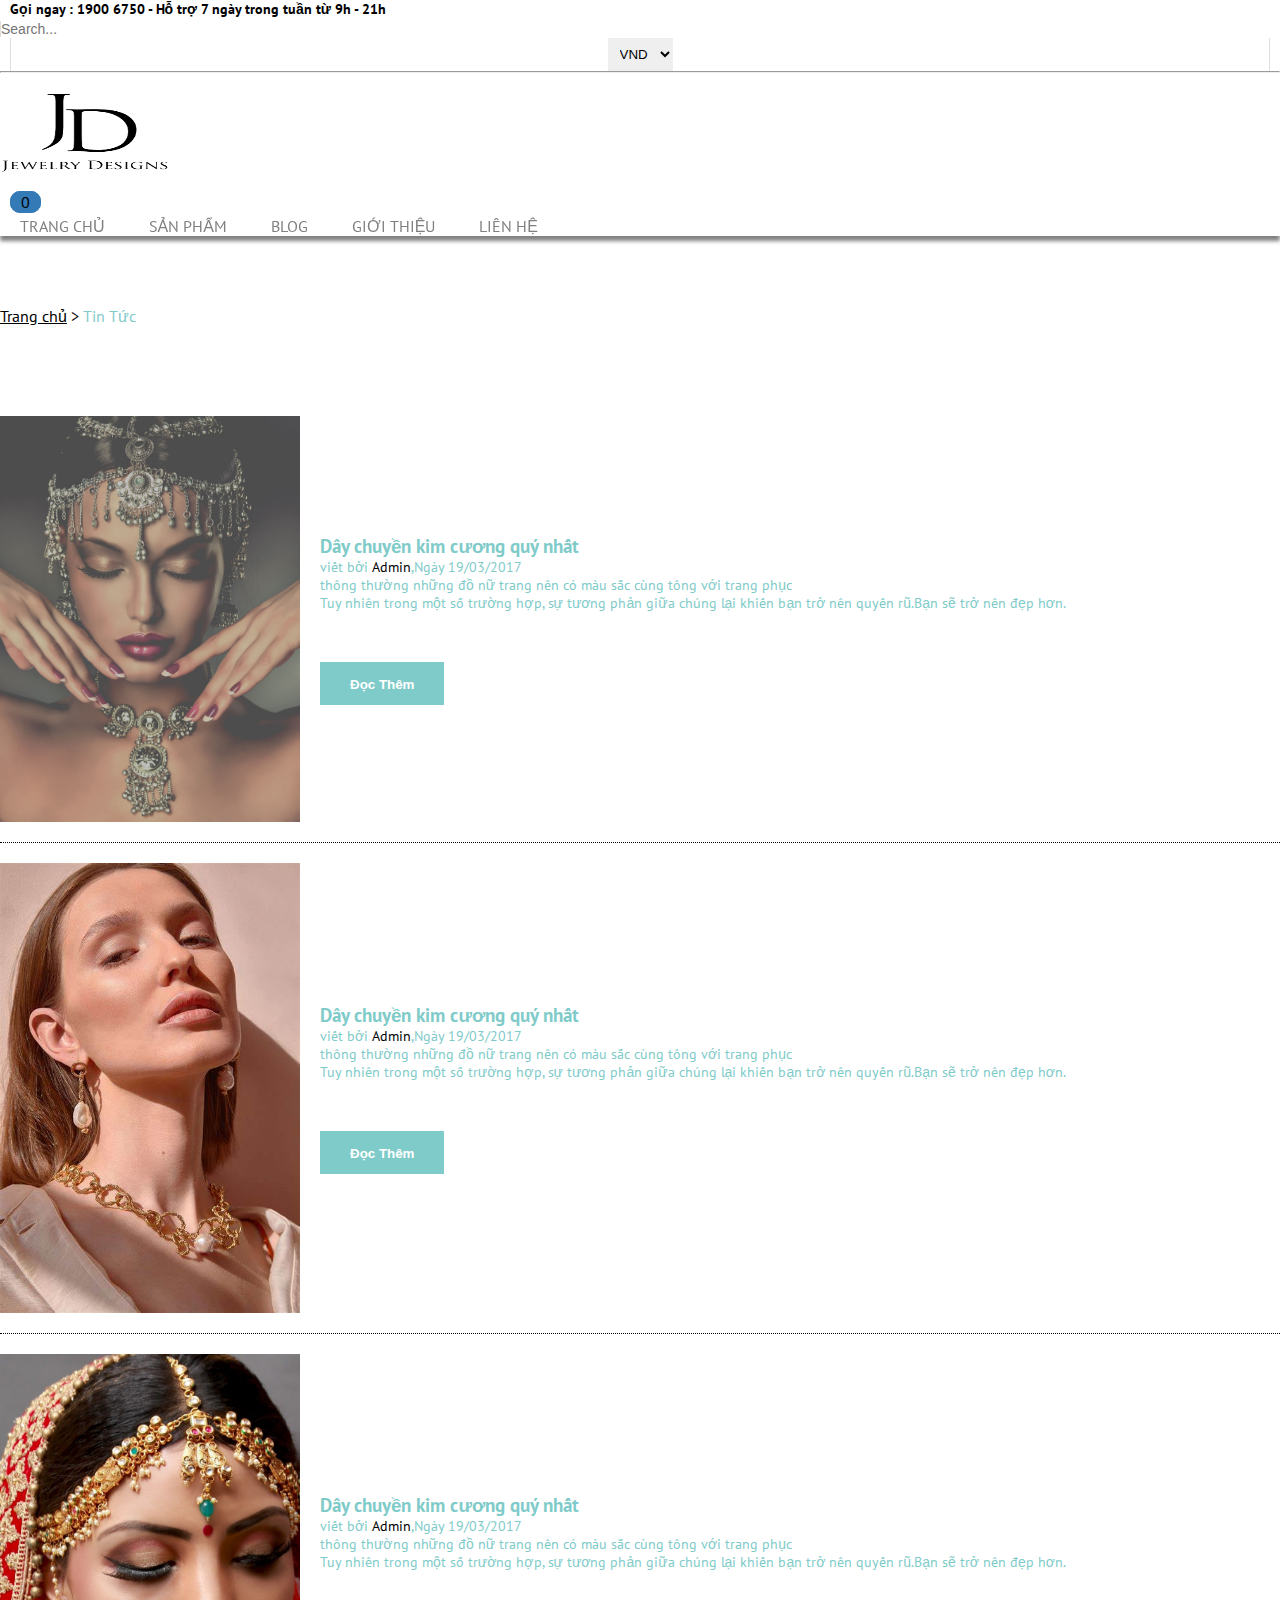
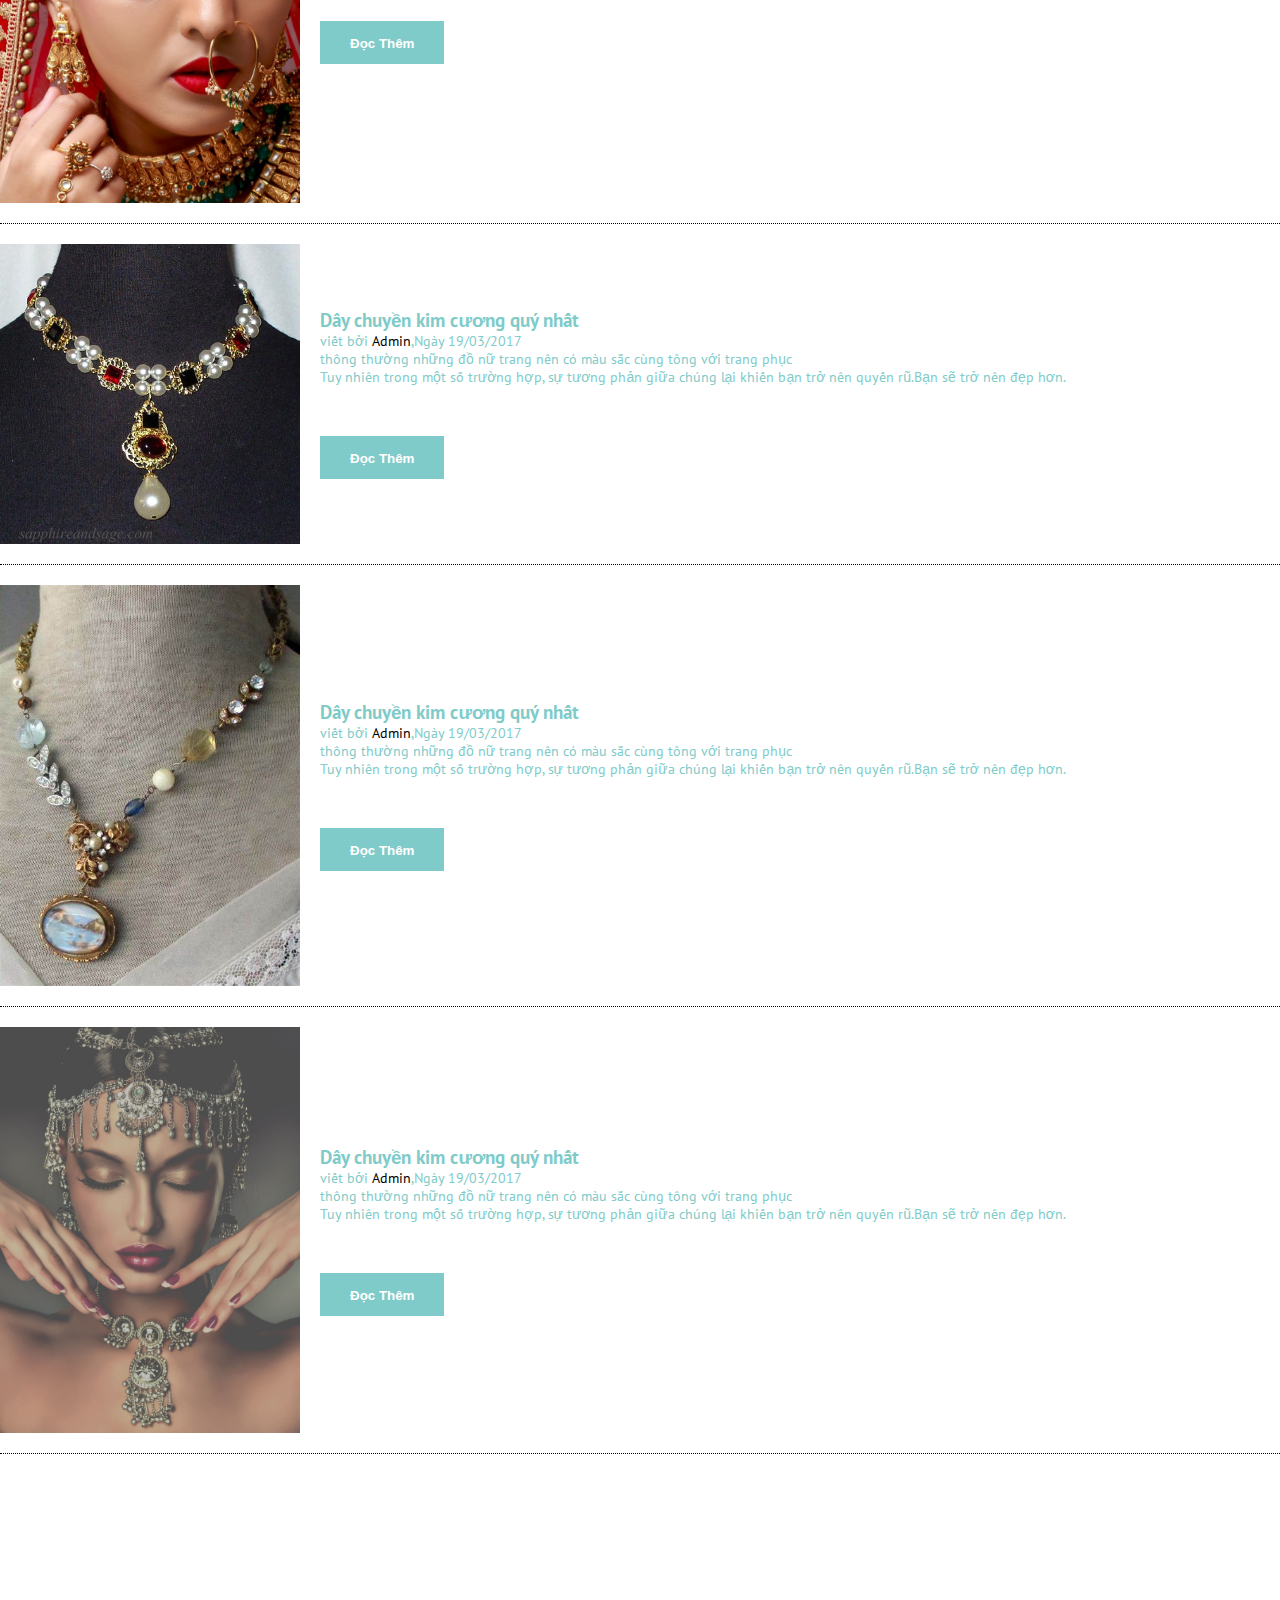
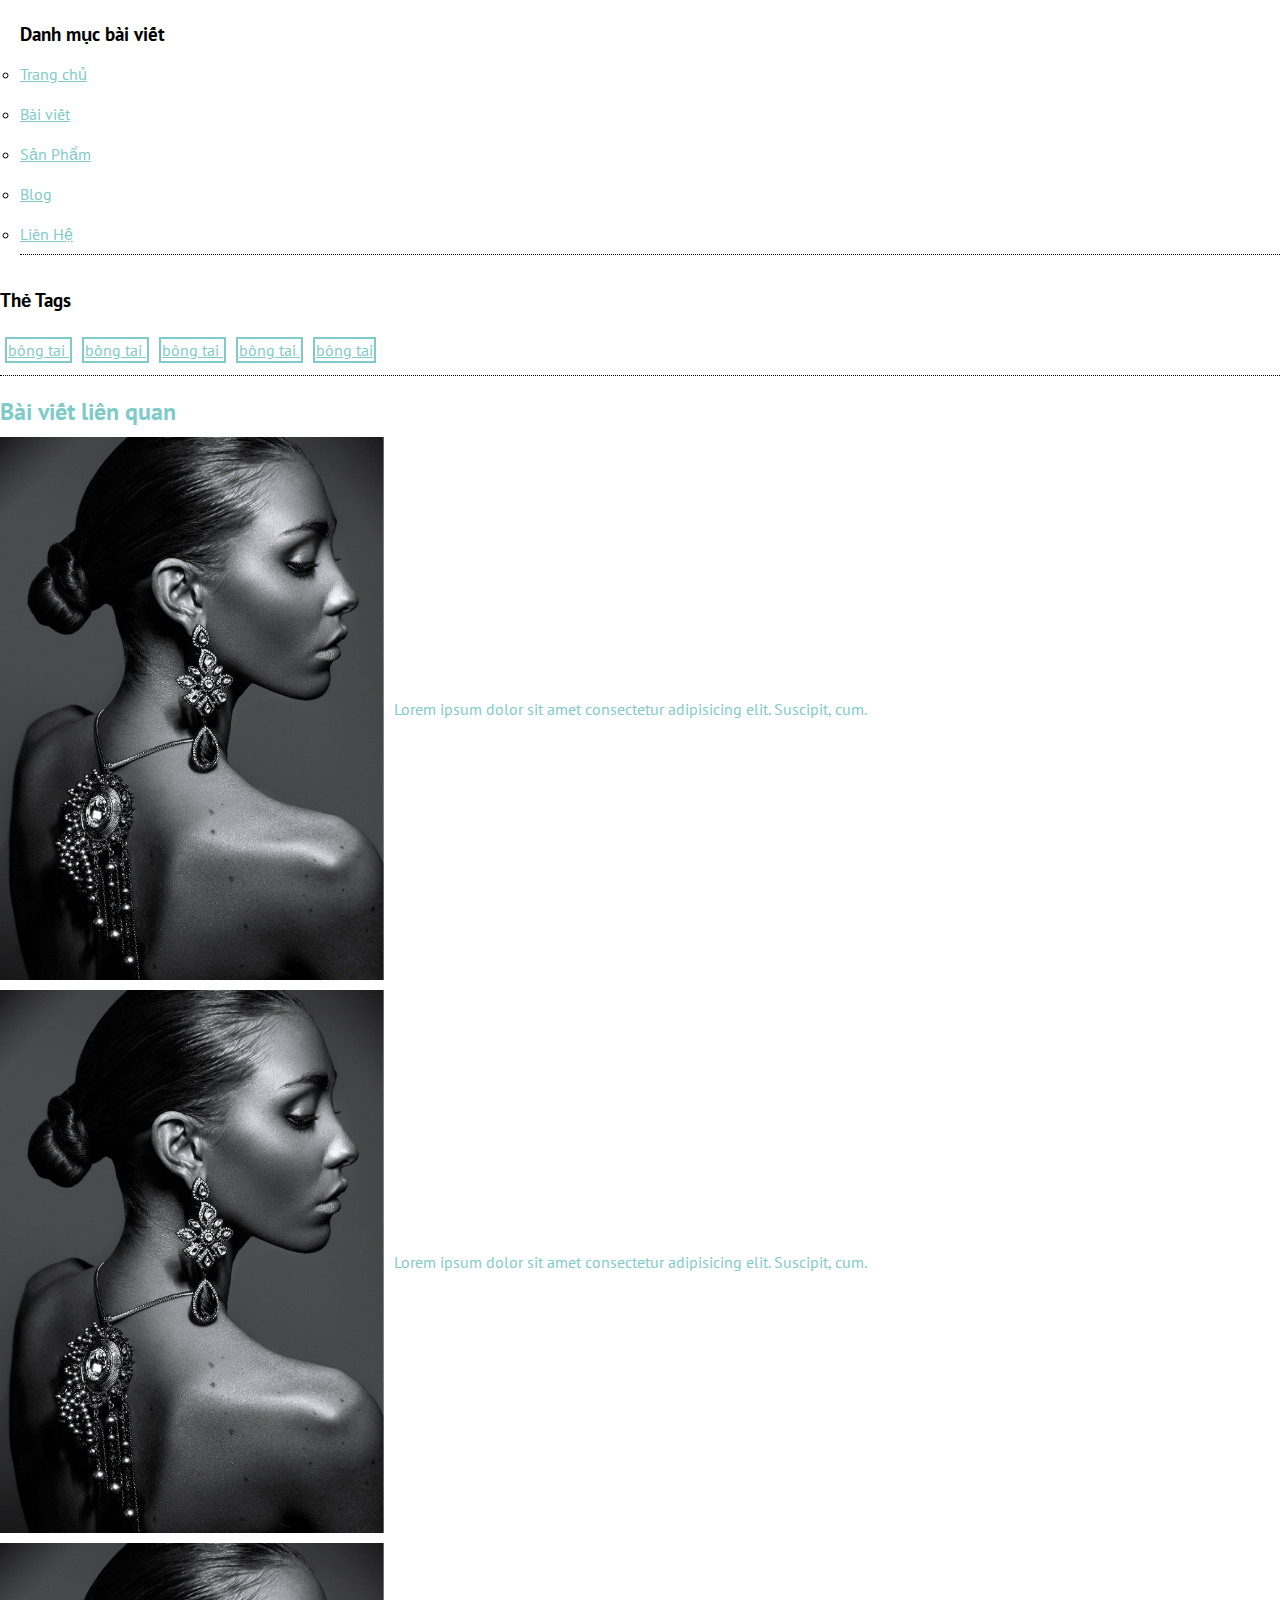
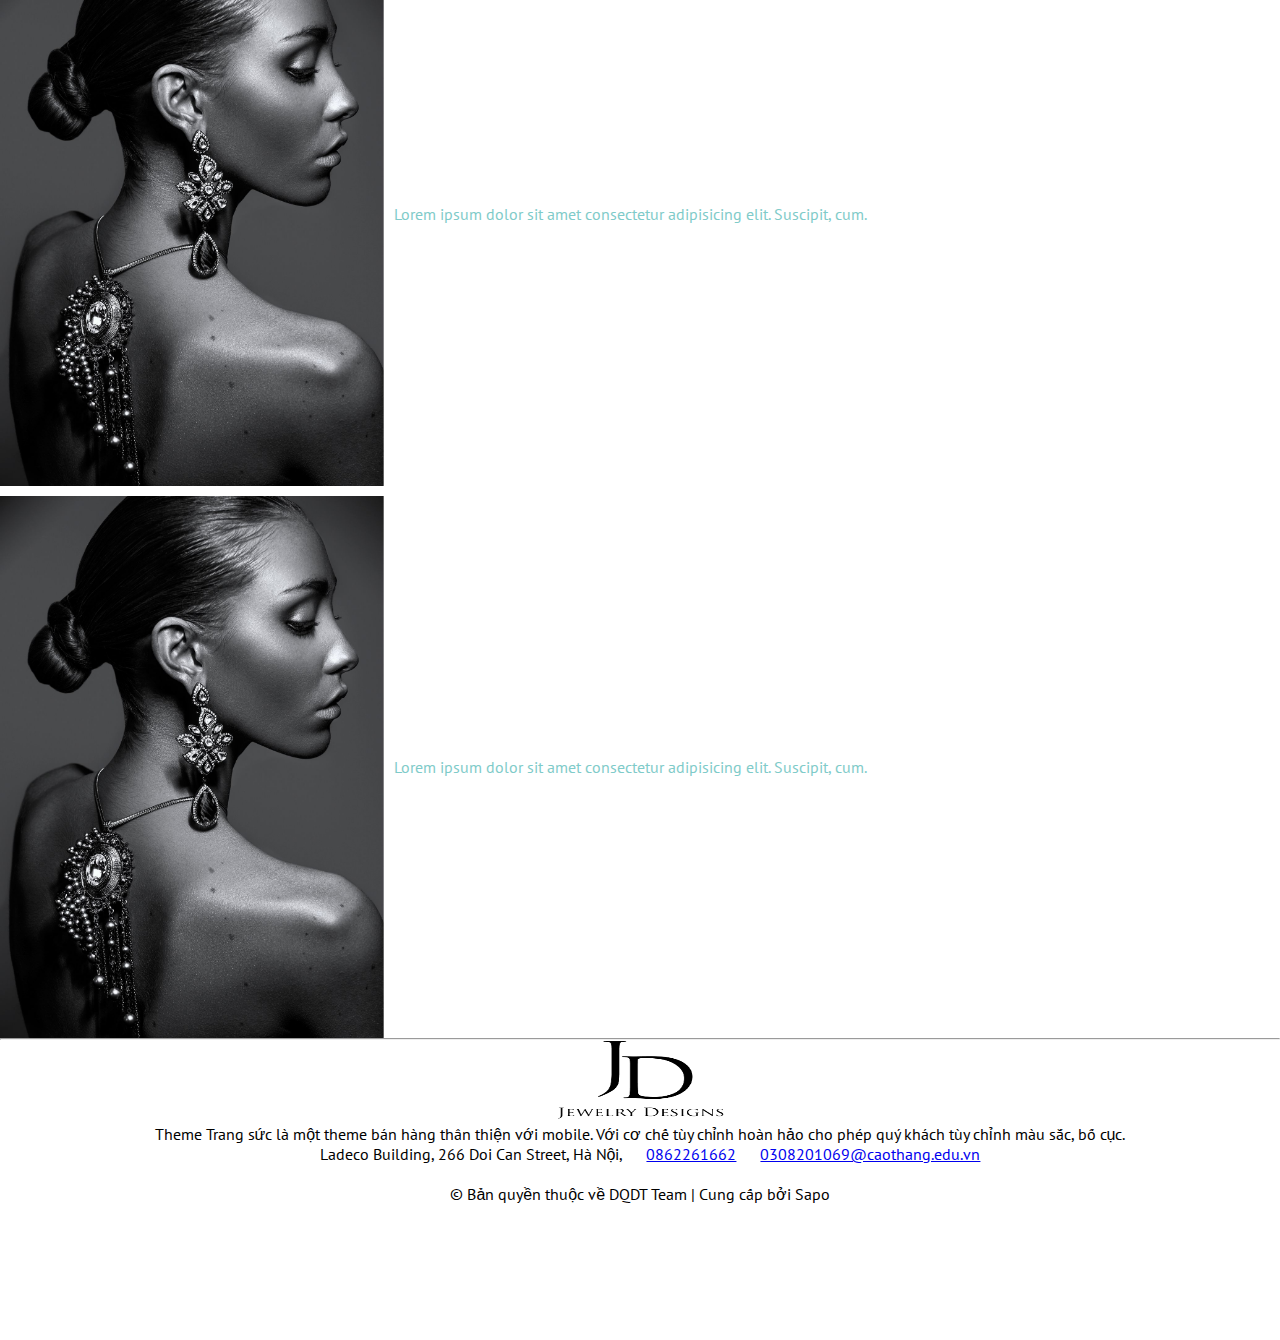
<file: blog.html>
<!DOCTYPE html>
<html lang="en">
<head>
    <meta charset="UTF-8">
    <meta http-equiv="X-UA-Compatible" content="IE=edge">
    <meta name="viewport" content="width=device-width, initial-scale=1.0">
    <title>Document</title>
    <link rel="stylesheet" href="https://cdnjs.cloudflare.com/ajax/libs/font-awesome/6.2.1/css/all.min.css" integrity="sha512-MV7K8+y+gLIBoVD59lQIYicR65iaqukzvf/nwasF0nqhPay5w/9lJmVM2hMDcnK1OnMGCdVK+iQrJ7lzPJQd1w==" crossorigin="anonymous" referrerpolicy="no-referrer" />
    <link rel="stylesheet" href="https://cdn.jsdelivr.net/npm/bootstrap@4.6.2/dist/css/bootstrap.min.css" integrity="sha384-xOolHFLEh07PJGoPkLv1IbcEPTNtaed2xpHsD9ESMhqIYd0nLMwNLD69Npy4HI+N" crossorigin="anonymous">
    <link rel="preconnect" href="https://fonts.googleapis.com"><link rel="preconnect" href="https://fonts.gstatic.com" crossorigin><link href="https://fonts.googleapis.com/css2?family=Anton&family=Bebas+Neue&family=PT+Sans:ital,wght@0,400;0,700;1,400;1,700&family=Poppins:ital,wght@0,200;0,300;0,400;0,500;0,600;0,700;0,800;1,200;1,300;1,400&display=swap" rel="stylesheet">
    <link rel="stylesheet" href="/css/footer.css">
    <link rel="stylesheet" href="/css/header.css">
    <link rel="stylesheet" href="/css/main.css">
    <link rel="stylesheet" href="/css/blog.css">
</head>
<body>
    <header>
        <div class="header__top container-lg d-flex justify-content-between align-items-center">
            <div class="header__top__left">
                <i class="fa-solid fa-user"></i>
            </div>
            <div class="header__top__right d-flex align-items-center">
                <p >
                    Gọi ngay : 1900 6750 - Hỗ trợ 7 ngày trong tuần từ 9h - 21h
                </p>
                <input style="outline: none;" class="p-2 Searching" type="search" placeholder="Search...">
                <i class="fa-solid fa-magnifying-glass"></i>
                <form action="POST">
                    <select name="VND" id="VND">
                        <option value="VND">VND</option>
                    </select>
                </form>
            </div>
        </div>
        <hr>
        <div class="header__midle container-lg p-3 d-flex justify-content-between align-items-center">
            <div style="width: 30%;" class="header__midle__link ">
                <i class="fa-brands fa-facebook"></i>
                <i class="fa-brands fa-twitter"></i>
                <i class="fa-brands fa-pinterest"></i>
                <i class="fa-brands fa-instagram"></i>
            </div>
            <div class="header__midle__logo">
                <img src="/Image/logo__main.png" alt="">
            </div>
            <div style="width: 30%;"  class="header__midle__cart d-flex align-items-center justify-content-end">
                <i style="margin-right: 10px; color:#337ab7; font-size: 30px;" class="fa-solid fa-bag-shopping"></i>
                <span style="border:  1px solid #337ab7; border-radius: 10px; padding: 0px 10px; background-color: #337ab7;">
0
                </span>
            </div>
        </div>
    </header>
    <div  class="header__bottom p-3">
        <div class="header__bottom__content container-lg d-flex justify-content-center align-items-center">
            <nav>
                <ul>
                    <li><a href="index.html">Trang Chủ</a></li>
                    <li><a href="#">Sản Phẩm</a>
                        <i class="fa-solid fa-caret-down"></i>
                    </li>
                    <li><a href="#">Blog</a></li>
                    <li><a href="#">Giới Thiệu</a></li>
                    <li><a href="#">Liên Hệ</a></li>
                </ul>
            </nav>
        </div>
    </div>
    <section class="blog container-lg">
        <!-- cho class row để chia grid thành 2 phần grid -->
        <div class="row">
            <div class="col-9">
                <div class="link__page section">
                    <a style="color:black; " href="index.html">Trang chủ</a> <span>></span>
                    <p style="display: inline;" >Tin Tức</p>
                </div>
                <div class="blog__items">
                    <!-- khối chứa hình ảnh -->
                    <div class="blog__item">
                        <img src="/Image/blog__01.jpg" alt="">
                        <!-- khối chứa phần title -->
                        <div class="title">
                            <h3>
                                Dây chuyền kim cương quý nhất
                            </h3>
                            <p>viết bởi <span>Admin</span>,Ngày 19/03/2017</p>
                            <p>
                                thông thường những đồ nữ trang nên có màu sắc cùng tông với trang phục <br>
                                Tuy nhiên trong một số trường hợp, sự tương phản giữa chúng lại khiến bạn trở nên quyến rũ.Bạn sẽ trở nên đẹp hơn.
                            </p>
                            <button class="btns">
                                Đọc Thêm
                            </button>
                        </div>
                    </div>
                                        <!-- khối chứa hình ảnh -->
                    <div class="blog__item">
                        <img src="/Image/blog__02.jfif" alt="">
                                     <!-- khối chứa phần title -->
                        <div class="title">
                            <h3>
                                Dây chuyền kim cương quý nhất
                            </h3>
                            <p>viết bởi <span>Admin</span>,Ngày 19/03/2017</p>
                            <p>
                                thông thường những đồ nữ trang nên có màu sắc cùng tông với trang phục <br>
                                Tuy nhiên trong một số trường hợp, sự tương phản giữa chúng lại khiến bạn trở nên quyến rũ.Bạn sẽ trở nên đẹp hơn.
                            </p>
                            <button class="btns">
                                Đọc Thêm
                            </button>
                        </div>
                    </div>
                    <div class="blog__item">
                        <img src="/Image/blog__03.jpg" alt="">
                        <div class="title">
                            <h3>
                                Dây chuyền kim cương quý nhất
                            </h3>
                            <p>viết bởi <span>Admin</span>,Ngày 19/03/2017</p>
                            <p>
                                thông thường những đồ nữ trang nên có màu sắc cùng tông với trang phục <br>
                                Tuy nhiên trong một số trường hợp, sự tương phản giữa chúng lại khiến bạn trở nên quyến rũ.Bạn sẽ trở nên đẹp hơn.
                            </p>
                            <button class="btns">
                                Đọc Thêm
                            </button>
                        </div>
                    </div>
                    <div class="blog__item">
                        <img src="/Image/blog__04.jpg" alt="">
                        <div class="title">
                            <h3>
                                Dây chuyền kim cương quý nhất
                            </h3>
                            <p>viết bởi <span>Admin</span>,Ngày 19/03/2017</p>
                            <p>
                                thông thường những đồ nữ trang nên có màu sắc cùng tông với trang phục <br>
                                Tuy nhiên trong một số trường hợp, sự tương phản giữa chúng lại khiến bạn trở nên quyến rũ.Bạn sẽ trở nên đẹp hơn.
                            </p>
                            <button class="btns">
                                Đọc Thêm
                            </button>
                        </div>
                    </div>
                    <div class="blog__item">
                        <img src="/Image/blog__05.jfif" alt="">
                        <div class="title">
                            <h3>
                                Dây chuyền kim cương quý nhất
                            </h3>
                            <p>viết bởi <span>Admin</span>,Ngày 19/03/2017</p>
                            <p>
                                thông thường những đồ nữ trang nên có màu sắc cùng tông với trang phục <br>
                                Tuy nhiên trong một số trường hợp, sự tương phản giữa chúng lại khiến bạn trở nên quyến rũ.Bạn sẽ trở nên đẹp hơn.
                            </p>
                            <button class="btns">
                                Đọc Thêm
                            </button>
                        </div>
                    </div>
                    <div class="blog__item">
                        <img src="/Image/blog__01.jpg" alt="">
                        <div class="title">
                            <h3>
                                Dây chuyền kim cương quý nhất
                            </h3>
                            <p>viết bởi <span>Admin</span>,Ngày 19/03/2017</p>
                            <p>
                                thông thường những đồ nữ trang nên có màu sắc cùng tông với trang phục <br>
                                Tuy nhiên trong một số trường hợp, sự tương phản giữa chúng lại khiến bạn trở nên quyến rũ.Bạn sẽ trở nên đẹp hơn.
                            </p>
                            <button class="btns">
                                Đọc Thêm
                            </button>
                        </div>
                    </div>
                </div>
            </div>
            <div class="col-3">
                <div class="list__content">
                    <h3>Danh mục bài viết</h3>
                    <nav>
                        <ul>
                            <li><a href="#">
                                Trang chủ
                            </a></li>
                            <li><a href="#">
                                Bài viết
                            </a></li>
                            <li><a href="#">
                               Sản Phẩm 
                            </a></li>
                            <li><a href="#">
                              Blog
                            </a></li>
                            <li><a href="#">
                                Liên Hệ
                            </a></li>
                        </ul>
                    </nav>
                </div>
                <div class="list__content__tag">
                    <h3>
                        Thẻ Tags
                    </h3>
                   <a href="#">
                    bông tai
                   </a>
                   <a href="#">
                    bông tai
                   </a>
                   <a href="#">
                    bông tai
                   </a>
                   <a href="#">
                    bông tai
                   </a>
                   <a href="#">
                    bông tai
                   </a>
                </div>


                <!-- khối chứa bài viết liên quan cho khác hàng có thể click vào để đọc tin khác  -->
                <div class="blog__desc">
                    <h2>
                        Bài viết liên quan
                    </h2>
                    <div class="blog__desc__items">
                        <div class="blog__desc__item">
                            <img src="/Image/model__1.jpg" alt="">
                            <p>
                                Lorem ipsum dolor sit amet consectetur adipisicing elit. Suscipit, cum.
                            </p>
                        </div>
                        <div class="blog__desc__item">
                            <img src="/Image/model__1.jpg" alt="">
                            <p>
                                Lorem ipsum dolor sit amet consectetur adipisicing elit. Suscipit, cum.
                            </p>
                        </div>
                        <div class="blog__desc__item">
                            <img src="/Image/model__1.jpg" alt="">
                            <p>
                                Lorem ipsum dolor sit amet consectetur adipisicing elit. Suscipit, cum.
                            </p>
                        </div>
                        <div class="blog__desc__item">
                            <img src="/Image/model__1.jpg" alt="">
                            <p>
                                Lorem ipsum dolor sit amet consectetur adipisicing elit. Suscipit, cum.
                            </p>
                        </div>
                    </div>
                </div>
            </div>
        </div>
    </section>
 





    <hr>
    <footer>
        <div class="footer__content">
            <div class="footer__logo">
                <img style=" width: 169px; height: 80px;" src="/Image/logo__main.png" alt="">
            </div>
            <p>
                Theme Trang sức là một theme bán hàng thân thiện với mobile. Với cơ chế tùy chỉnh hoàn hảo cho phép quý khách tùy chỉnh màu sắc, bố cục.
            </p>
            <i class="fa-solid fa-location-dot"></i><p style="display: inline;" >
                Ladeco Building, 266 Doi Can Street, Hà Nội,
            </p>
            <i class="fa-solid fa-phone"></i> <a href="tel:0862261662">0862261662</a>
            <i class="fa-solid fa-envelope"></i><a href="mailto:0308201069@caothang.edu.vn">0308201069@caothang.edu.vn</a>
            <p>
                <i class="fa-brands fa-facebook"></i>
                <i class="fa-brands fa-instagram"></i>
                <i class="fa-brands fa-twitter"></i>
                <i class="fa-brands fa-google"></i>
            </p>
            <p>
                © Bản quyền thuộc về DQDT Team | Cung cấp bởi Sapo
            </p>
        </div>
    </footer>
</script>
<script src="https://cdn.jsdelivr.net/npm/bootstrap@4.6.2/dist/js/bootstrap.bundle.min.js" integrity="sha384-Fy6S3B9q64WdZWQUiU+q4/2Lc9npb8tCaSX9FK7E8HnRr0Jz8D6OP9dO5Vg3Q9ct" crossorigin="anonymous"></script>
</body>
</html>
</file>
<file: css/footer.css>
footer{
    /* cho phần background là màu trắng */
    background-color: white;
    /* cho chiều cao của footer là 300px */
    height: 300px;
    /* căn giữa phần chữ ra giữa */
    text-align: center;
}
.footer__content i{
    /* cho phần tử font awsome khoảng cách lề trái phải 10px */
    margin: 0px 10px;
}
</file>
<file: css/header.css>
/* HEADER */
header{
    max-height: 100%;
}
.header__top__right p{
    /* kích cỡ chữ là 14px */
    font-size: 14px;
    /* sử dụng bootrap nên đưa thẻ p trở về mặc định  mg:0px */
    margin-bottom: 0px;
    /* cách lề trong là 10px */
    padding: 0px 10px;
    /* chiều cao cho phần header__top__right là 100% so với thẻ cha */
    height: 100%;
    /* nét chữ đậm  */
    font-weight: bold;
    }
    .header__top__right input{
        /* chỉnh thẻ input search phần border bên trái 1px mã màu #dedede */
        border-left: 1px solid #dedede;
    }
    .Searching{
        /* cho class là thẻ mẹ */
        position: relative;
        /* tắt border cho thẻ */
        border: none;
        /* kích cỡ chữ là 14px */
        font-size: 14px;
    }
    .header__top__right select{
        /* thuộc tính none để khi click phần out-line sẽ không hiện */
    outline: none;
    /* cách lề trong 8px */
    padding: 8px;
    /* tắt border cho phần select */
    border: none;
    }
    .header__top__right form {
        /* border bên trái cho thẻ form */
    border-left: 1px solid #dedede;
      /* border bên phải cho thẻ form */
    border-right: 1px solid #dedede;
    /* căn giữa những phần tử trong thẻ */
    text-align: center;
    /* căng lề trong hai bên trái phải 5px */
    padding: 0px 5px;
    /* cách lề ngoài trái 10px */
    margin-left: 10px;
        /* cách lề ngoài phải 10px */
    margin-right: 10px;
    }
    header hr{
        /* cho hr trở về thuộc tính mặc định do sử dụng bootrap */
        margin-top: 0px;
        margin-bottom: 0px;
    }
    .header__midle__link i{
        /* căn lề trong trái phải 10px */
    padding: 0px 10px;
    /* kích cỡ chữ 12px */
    font-size: 12px;
    }
    .header__midle__logo img{
        /* chiều rộng của img 169px */
        width: 169px;
        /* chiều cao của img 80px */
        height: 80px;
    }
    .header__bottom nav li{
        /* cho thẻ li thuộc tính inline */
     display: inline;
        /* loại bỏ dấu chấm ở thuộc tính li */
     list-style: none;
     /* căn lề trong trái phải 20px */
     padding: 0px 20px;
    }
    .header__bottom nav ul{
        /* cho thẻ ul trở về mặt định 0px */
        margin-bottom: 0px;

    }
    .header__bottom nav li a{
        /* cho màu của thẻ a là màu xám */
        color:grey;
        /* loại bỏ underline của thẻ a */
        text-decoration: none;
        /* cho tất cả thẻ a tất cả in hoa  */
        text-transform: uppercase;
    }
    .header__bottom{
        /* cho position thuộc tính sticky */
        position: sticky;
        /* top 0px left 0px  */
        top: 0px;
        left: 0px;
        /* cho hình background là màu trắng */
        background-color: white;
    /* cho chiều rộng là 100% mục đích là khi cho position thì chiều rộng của thẻ sẽ bóp về đúng kích thước chứa content */
        width: 100%;
        /* cho điểm lớp của header__bottom là 9999 điểm */
        z-index: 9999;
        /* đặt bóng của header bottom là màu xám */
        box-shadow: 0px 5px 4px 0px grey;
    }
    /* HEADER */
</file>
<file: css/main.css>
*{
    padding: 0px;
    margin: 0px;
    box-sizing: border-box;
}
body{
    min-height: 100vh;
    font-family: 'Anton', sans-serif;
    font-family: 'Bebas Neue', cursive;
    font-family: 'Poppins', sans-serif;
    font-family: 'PT Sans', sans-serif;

}

.section{
    padding: 70px 0px;
}

.owl-carousel .owl-item img {
    width: 100%;
    height: 500px;
    background-size: cover;
    object-fit: cover;
}
.list__menu__content .list__menu__item img{
    /* cho chiều rộng của hình là 100%  so với thẻ cha*/
    width: 100%;
    /* chỉnh chiều cao của hình là 100% */
    height: 100%;
    /* sửa lại thuộc tính của hình là display block vì hình thuộc tính là inline */
    display: block;
    /* object fit cover để làm cho hình nét hơn */
    object-fit: cover;
    /* làm chậm khi thực hiện quá trình hover */
    transition: all .5s;
/* tạo bóng cho hình ảnh  */
    box-shadow: 1px 1px 50px #dedede;
    /* căn lề trong 10px */
    padding: 10px;
}
.list__menu__content .list__menu__item img:hover{
    /* khi hover vào hình thì hình bị zoom ra thêm 1.5 lần */
    transform: scale(1.5);
    /* khi hover xuất hiện con trỏ bàn tay */
    cursor:grab;
    /* tắt boxshadow sau khi hover */
    box-shadow: none;
}
.list__menu__content{
    /* chia các item thành display-grid */
    display: grid;
    /* chia thành 3 cột mỗi 1 cột 1 phần tử */
    grid-template-columns: repeat(3,1fr);
    /* căn giữa các phần tử con bên trong thẻ cha */
    place-items: center;
    /* khoảng cách giữa các lưới là 30px */
    gap: 30px;
}

.list__menu__item:nth-child(1){
    /* cho thẻ con thứ nhất hàng 1 chiếm 2 hàng */
grid-row: 1/ span 2;
}
.list__menu__item{
    /* tạo viền ngoài cho 1 thẻ div item */
    border: 5px solid black;
    /* căn lề trong 20px */
    padding: 20px;
    /* phủ bóng cho thẻ chứa hình */
    box-shadow: 1px 1px 9px grey;
}
.text__overlay{
    /* căn giữa các phần tử bên trong phần thẻ cha */
    text-align: center;
    /* căn lề ngoài bên trên 10px */
    margin-top: 10px;
}

.list__menu__name__item img{
    /* cho kích thước hình ảnh là 100% */
    width: 100%;
    /* chiều cao là 70% */
    height: 70%;
    /* cho hình sắc nét */
    object-fit: cover;
    /* định dạng hình thành display block */
    display: block;
    /* phủ bóng cho hình */
    box-shadow: 1px 1px 9px grey;
    /* căn lề trong 20px */
    padding: 20px;
    /* phần màu nền  */
    background-color: rgba(212, 166, 178, 0.409);
}

.list__menu__name__content{
    /* phần hiển thị lưới */
    display: grid;
    /* chia thành 4 cột */
    grid-template-columns: repeat(4,1fr);
    /* căn giữa các phần tử */
    place-items: center;
    /* khoảng cách giữa các lưới là 30px */
    gap: 30px;
}
.list__menu__name__item{
    /* tạo border cho nav item */
    border: 1px solid black;
    /* căn lề trong 20px */
    padding: 20px;
    /* cho màu nền là màu trắng */
    background-color: white;
    /* phủ bóng cho từng item */
    box-shadow: 1px 1px 9px grey;
    /* đặt cho item là phần tử mẹ */
position: relative;
/* khi over ra khỏi phạm vi thẻ div thì sẽ biến mất phần tử */
overflow: hidden;
}
.text__overlay__menu{
    /* đặt phần tử là thẻ con */
    position: absolute;
    /* đặt vị trí cho thẻ con theo mục đích khi hover */
    bottom: 0px;
    left: 50%;
    top: 50%;
    transform: translate(-50%,-50%);
    text-align: center;
        /* cho chiều rộng là 100% */
    width: 100%;

}
.text__overlay__menu p{
    /* cho thẻ p trượt xuống nhằm out ra khỏi phạm vi thẻ div để biến mất */
    transform: translateY(200px);
    /* tạo độ chậm là 0.5s */
    transition: all .5s;

}
.text__overlay__menu:hover p{
    /* sau khi hover thì thẻ p sẽ trượt về vị trí mặc định và mang 1 số thuộc tính thêm vào */
    transform: translateY(0px);
    transition: all .5s;
    width: 100%;
    background-color: black;
    color:white;
    padding: 10px;
    font-weight: bold;
    text-transform: uppercase;
}
.title{
    /* căn giữa các phần tử trong title */
    text-align: center;
}
.title h2{
    /* in đậm font chữ h2 */
    font-weight: bold;
    /* kích cỡ chữ là 40px */
    font-size: 40px;
}
.introduction__shop__content{
    /*  thêm background-image và chỉnh thuộc tính */
    background-image: url(../Image/banner__04.jpg);
    height: 600px;
    /* bóp background vừa với thẻ cha */
    background-size: cover;
    /* cho vị trí hình ảnh là center là căn giữa */
    background-position: center;
    /* khi background được phóng lớn thì sẽ không tự lặp lại để cho đầy thẻ cha */
    background-repeat: no-repeat;
}
.edit--bg .title{
    /* cho thẻ chiều rộng 100% cao 100%  thêm background color*/
    width: 100%;
    height: 100%;
    background-color: rgba(128, 128, 128, 0.639);
    /* căn lề trong là 230px để nó tự động căn giữa phần tử */
    padding: 230px 0px;
    font-weight: bold;
    color:white;
    /* khoảng cách theo chiều dọc của chữ 30px */
    line-height: 30px;
    /* khoảng cách giữa các chữ cái là 2px */
    letter-spacing: 2px;
}  
.title p{
    /* thêm background cho thẻ p là màu đen */
background-color: black;
} 
.owl-carousel__02 img{
    /* cho chiều rộng của phần owlcarousel là 100% height là 100% thuộc tính là display:block */
    width: 100%;
    height: 100%;
    display: block;
}
.owl-carousel__02 .owl-item{
    /* tạo border cho thẻ điv màu vàng */
    border: 1px solid yellow;
    position: relative;
    /* cho thẻ điv là mẹ  */
    overflow: hidden;
    /* phần tử con nào ra khỏi phần tử mẹ sẽ bị ẩn đi */
}
.desc__event{
    /* cho phần tử con là absolute */
    position: absolute;
    top: 0px;
    left: 0px;
    width: 50px;
    padding: 10px;
    /* căn giữa các phần tử */
    text-align: center;
    /* chiều cao là 50px */
    height: 50px;
    line-height: 5px;
    /* tạo border cho phần tử con */
    border: 1px solid rgba(0, 0, 0, 0.635);
    /* cho phần border về hình tròn */
    border-radius: 50%;
    /* phủ bóng cho phần border */
    box-shadow: 1px 1px 9px grey;
    background-color: red;
        /* cho phần chữ là màu trắng */
    color:rgba(255, 255, 255, 0.913);

}
.owl-carousel__02 .move__up{
    /* cho phần văn bản là position absolute */
    position: absolute;
    /* chiều rộng là 100% chiều cao 100% */
    width: 100%;
    height: 100%;
    /* vị trí của phần tử con so với phần tử cha  */
    left: 0px;
    top: 50%;
    color:white;
    /* căn lề trong là 20px */
    padding: 20px;
    background-color: rgba(128, 128, 128, 0.84);
    /* vị trí phần tử so với vị trí cố định là 200px theo trục Y */
    transform: translateY(300px);
    /* tạo độ chậm là 0.5s */
    transition: all .5s;
}
.owl-carousel__02 .owl-item:hover .move__up{
    transform: translateY(0);cho
    /* sau khi được hover thì đoạn văn bản trở về vị trí ban đầu */
}
.owl-carousel__03 .owl-item .item{
    background-color: black;
    /* dàn các phần tử thành hàng dọc */
    display: flex;
    /* dàn hàng ngang cho các*/
    flex-direction: column;
} 
.owl-carousel__03 .owl-item img{
    /* cho hình trở thành hình tròn*/
    vertical-align: middle;
    width: 100px;
    height: 100px;
    border-radius: 50%;
}
.feedback__item{
    /* tạo phần background đen */
    background-color:black;
    /* chiều rộng là 100% chiều cao là 100% */
    width: 100%;
    height: 100%;
    /* căn lề trong là 20px */
    padding: 20px;
}
.text__feedback{
    /* màu chữ là màu trắng */
    color:white;
    padding: 10px;
    /* căn lề trong 10px */
}
.feedback__item{
    /* căn giữa phần tử thẻ con so với thẻ cha  */
    text-align: center;
    display: flex;
    /* dàn hàng ngang cho các phần tử con */
    flex-direction: column;
    /* dàn hàng dọc các phần tử sau đó căn giữa các phần tử */
    place-items: center;
}
.info__items .title {
    /* cách lề dưới 20px */
 margin-bottom: 20px;
}
.info__item{
     /* căn giữa các phần tử theo chiều ngang */
    align-items: center;
    /* căn giữa các phần tử theo chiều dọc thuộc tính sử dụng khi có display flex */
    justify-content: center;
    /* cho các phần tử chiếm 33,3% */
    width: 33,3%;
}
.info__left img{
    /* chỉnh kích thước của hình ảnh và phủ bóng cho hình */
    width: 100px;
    height: 50%;
    display: block;
    box-shadow: 1px 1px 9px grey;

}
.info__left{
    /* chiều rộng của  bên trái chiếm một nửa  */
    width: 50%;
}
.info__right{
    /* chiều rộng của bên phải chiếm một nửa */
    width: 50%;
}
.info__item{
    /* căn lề trái phải 10px */
    margin: 0px 10px;
    
}
.info__items .title h2{
    /* đổ màu cho thẻ h2 */
    color:#7FCBC9;
}
.info__items .info__right p:nth-child(1),p:nth-child(3){
    color:#7FCBC9;
    /* đổ màu cho thẻ p ở vị trí số 1 và 3  */
}
.info__items .info__right p:nth-child(3) span{
font-size: 12px;
vertical-align: middle;
/* chỉnh kích thước cho giá trị tiền tệ*/
}
.register__saleoff{
    /* căn giữa các phần tử trong văn bản */
    text-align: center;
}
.register__saleoffs{
    /* tạo màu nền cho thẻ div */
    background-color: #f5f5f7;
    margin-top: 100px;
    /* khoảng cách lề trên 100px */
}
.input__code{
    /* dàn hàng ngang cho thẻ input và button */
    display: flex;
    justify-content: center;
    /* căn giữa các phần tử  */
}
.input__code input{
    width: 40%;
    /* cho chiều rộng là 40px */
    margin-right: 10px;
    /* căn lề phải là 10px */
    outline: none;
    /* khi click vào thì phần outline sẽ không hiện */
}
.input__code button{
    /* chỉnh màu sắc và kích thước cho nút button */
    border: 1px solid black;
    background-color: white(0, 0, 0);
    color:grey;
    outline: none;
    font-weight: bold;
}
</file>
<file: css/blog.css>
.link__page a:hover{
    /* khi hover vào thẻ a thì sẽ không hiện dong underline */
text-decoration: none;
}
.link__page p:hover{
    cursor: pointer;
    /* khi hover vào thẻ p sẽ hiện nút bàn tay con trỏ */
}
.blog__item img{
    /* cho chiều rộng của img là 300px */
    width: 300px;
    /* căn lề trên, phải , dưới là 20px , trái 0px */
    margin: 20px 20px 20px 0px;
}
.blog__item {
    /* tạo phần viền cho item */
    border-bottom: 1px dotted black;
/* dàn hàng ngang cho item */
    display: flex;
    /* căn giữa các item  theo hàng ngang*/
    align-items: center;
}
.title p{
    /* cho phần nền p có màu trắng */
    background-color:white;
    margin-bottom:0px;
}
.blog__item .title h3{
    /* cho màu của h3 có màu blue */
    color:#7fcbc9;
}
.blog__item .title p{
   /* cho màu của p có màu blue */
    color:#7fcbc9;
    font-size: 14px;
}
.blog__item .title{
    /* căn phần tử chữ về bên trái */
    text-align: left;
}
.blog__item .title span{
    /* đặt màu cho thẻ span là black */
    color:black;
}
.btns{
    /* đặt màu cho button là màu trắng */
    color:white;
    /* cho độ đậm của chữ là màu in đậm */
    font-weight: bold;
    /* căng lề trong trên 15px dưới 30px trái phải 13px */
    padding: 15px 30px 13px;
    /* cho nền của button có màu như mã màu dưới */
    background-color: #7fcbc9;
    /* đặt độ chậm là 5s */
    transition: all .5s ;
    /* đặt viền là không */
    border: none;
    /* căn lề trên của button là 50px */
    margin-top: 50px;
}
.btns:hover{
    /* chọn màu nền của nút button sau khi hover là màu đen */
    background-color: black;
    color:white;
}
.list__content{
    /* căn lề trên 160px */
    margin-top: 160px;
    /* căn lề trái 20px */
    margin-left: 20px;
    /* tạo khoảng cách giữa các thẻ 20px theo chiều dọc */
    line-height: 40px;
    /* tạo viền 1px dấu chấm màu đen */
    border-bottom: 1px dotted black;
 
}
.list__content li{
    list-style:circle;
    /* chỉnh liststyle của li thành dấu tròn */
}
.list__content a{
    color:#7fcbc9;
    /* chỉnh màu của thẻ a như màu trên */
}
.list__content__tag a {
    /* căn lề trên dưới 10px trái phải 5px */
margin: 10px 5px;
/* tạo viền dày 2px  */
border: 2px solid #7fcbc9;
 /*căn lề trong 1px  */
padding: 1px;
color:#7fcbc9;
}
.list__content__tag{
    /* tạo khoảng cách giữa các thẻ tag theo chiều dọc 50px */
line-height: 50px;
/* tạo viền bottom cho thẻ kiểu chấm  */
  border-bottom: 1px dotted black ;
margin: 20px 0px;
}
.blog__desc h2{
    color: #7fcbc9;
}
.blog__desc__item img{
    /* đặt độ rộng tối đa hình là 30% */
    max-width: 30%;
    margin-right: 10px;
    /* căn lề bên phải là 10px */
}
.blog__desc__item{
    /* dàn hàng ngang */
    display: flex;
    /* căn giữa các phần tử theo chiều ngang */
    align-items: center;
    /* căn phần trên các phần tử 10px */
    margin-top: 10px;
    color: #7fcbc9;
}
</file>
